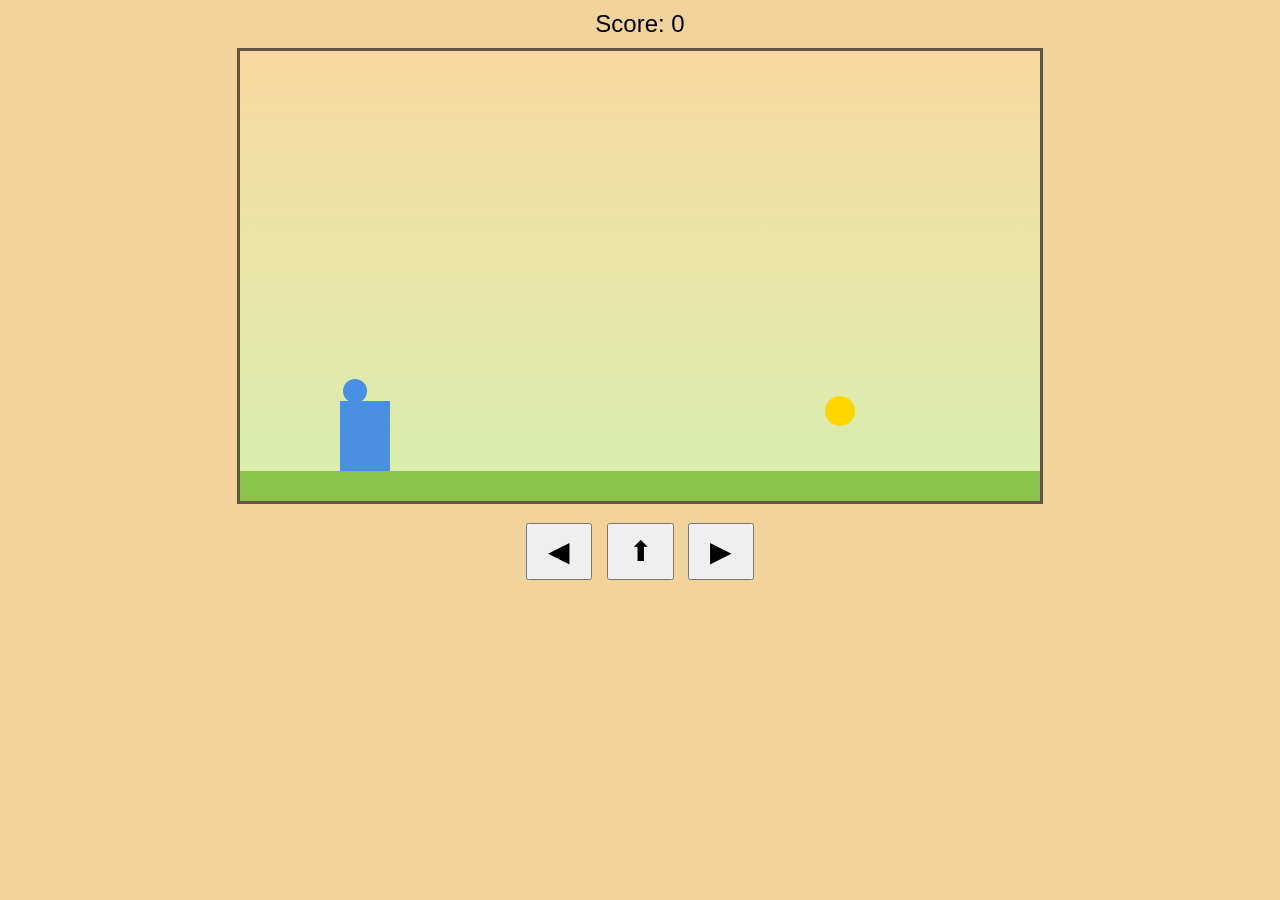
<file: game/index.html>
<!DOCTYPE html>
<html><head>
<meta charset="UTF-8"><meta name="viewport" content="width=device-width,initial-scale=1">
<title>Cartoon Puppy Game</title>
<link rel="stylesheet" href="style.css">
</head>
<body>
<div id="ui">Score: <span id="score">0</span></div>
<canvas id="game" width="800" height="450"></canvas>
<div class="controls">
<button onclick="move(-20)">◀</button>
<button onclick="jump()">⬆</button>
<button onclick="move(20)">▶</button>
</div>
<script src="script.js"></script>
</body></html>
</file>
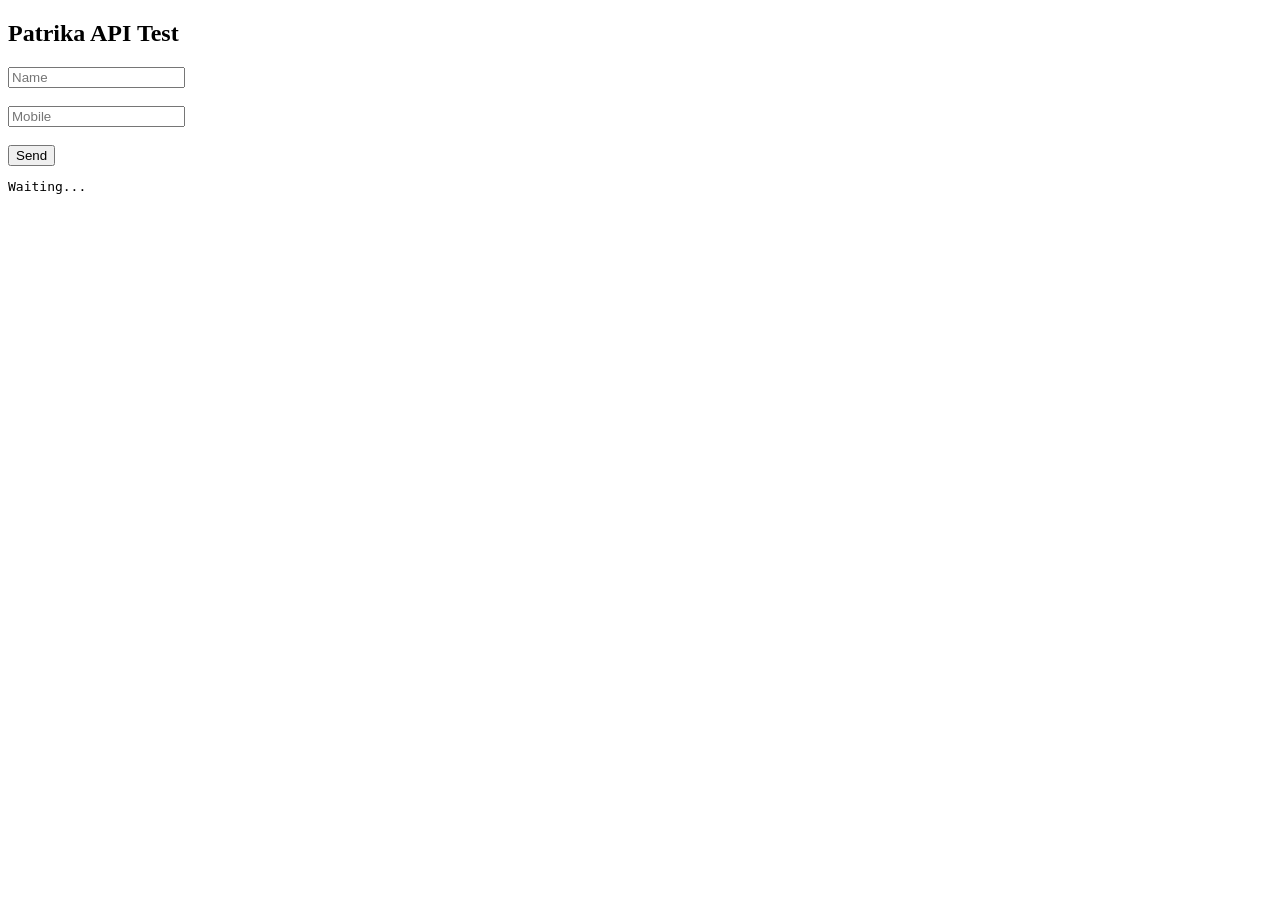
<file: index1.html>
<!DOCTYPE html>
<html>
<head>
    <meta charset="UTF-8">
    <meta name="viewport" content="width=device-width, initial-scale=1.0">
    <title>Patrika API Test</title>
</head>

<body>

<h2>Patrika API Test</h2>

<input id="name" placeholder="Name">
<br><br>

<input id="mobile" placeholder="Mobile">
<br><br>

<button onclick="sendData()">Send</button>

<pre id="result">Waiting...</pre>

<script>
function sendData() {

    const name = document.getElementById("name").value;
    const mobile = document.getElementById("mobile").value;

    const url =
        "https://patrika.xo.je/api.php?name=" +
        encodeURIComponent(name) +
        "&mobile=" +
        encodeURIComponent(mobile);

    fetch(url)
        .then(response => response.text())
        .then(data => {
            document.getElementById("result").textContent = data;
        })
        .catch(error => {
            document.getElementById("result").textContent =
                "Error: " + error.message;
        });
}
</script>

</body>
</html>
</file>
<file: game/style.css>
body{margin:0;background:#f2d39b;font-family:Arial;text-align:center}
#ui{padding:10px;font-size:24px}
canvas{border:3px solid #654;background:linear-gradient(#f7d8a0,#d8f0b0)}
.controls{margin:10px}button{font-size:28px;padding:10px 20px;margin:5px}
</file>
